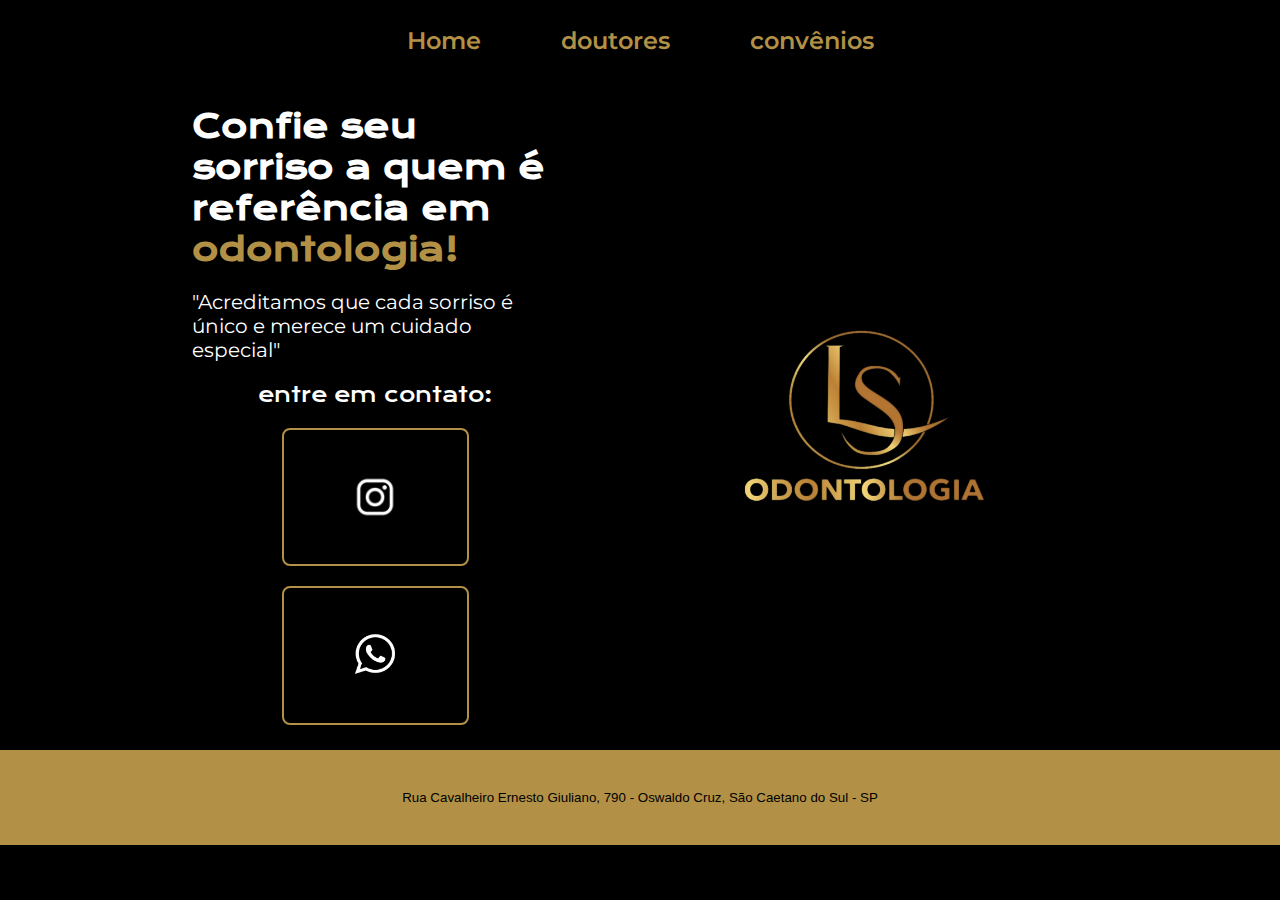
<file: index.html>
<!DOCTYPE html>
<html lang="pt-br">
<head>
    <meta charset="UTF-8">
    <meta http-equiv="X-UA-Compatible" content="IE=edge">
    <meta name="viewport" content="width=device-width, initial-scale=1.0">
    <title>LS odonto</title>
    <link rel="stylesheet" href="./estilos/style.css">
</head>
<body>
    <header class="cabecalho"> 
        <nav class="cabecalho__menu">
           <a class="cabecalho__menu__link" href="index.html">Home</a>
           <a class="cabecalho__menu__link" href="aboout.html">doutores</a> 
           <a class="cabecalho__menu__link" href="aboout2.html">convênios</a> 
        </nav>
    </header>
    <main class="apresentacao">
        <section class="apresentacao__conteudo">
            <h1 class="apresentacao__titulo">Confie seu sorriso a quem é referência em <strong>odontologia!</strong></h1> 
            <p class="apresentacao__paragrafo">"Acreditamos que cada sorriso é único e merece um cuidado especial"</p>
            <div class="apresentacao__links">
                <h2 class="apresentacao__sub">entre em contato:</h2>
                <a class="apresentacao__botao" href="https://instagram.com/Lsodonto790" target="_blank">
                  <img src="img/img.insta.webp" alt="">
                </a>
                <a class="apresentacao__botao" href="https://wa.me/5511989147775" target="_blank">
                <img src="img/img.wpp.jpg">
                </a>
            </div>
        </section>
         <img class="apresentacao__imagem" src="./img/img.logo.jpeg" alt="logo da clinica">
    </main>
    <footer class="apresentacao__footer"> 
      <a href="https://www.google.com/search?q=Rua+Cavalheiro+Ernesto+Giuliano%2C+790+-+Oswaldo+Cruz%2C+S%C3%A3o+Caetano+do+Sul+" target="_blank">
        <button class="link__footer">Rua Cavalheiro Ernesto Giuliano, 790 - Oswaldo Cruz, São Caetano do Sul - SP</button>
      </a>
    </footer>
</body>
</html>
</file>
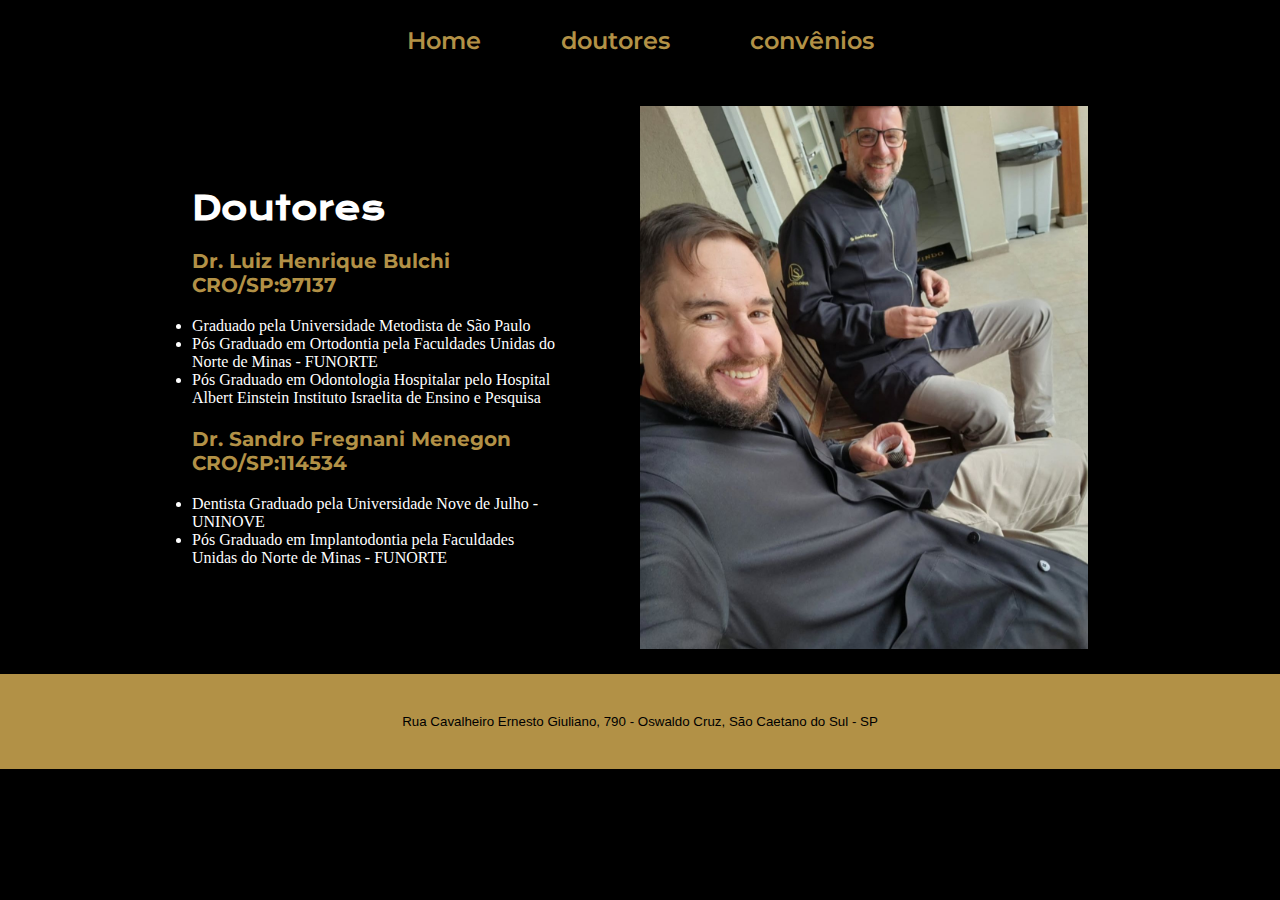
<file: aboout.html>
<!DOCTYPE html>
<html lang="pt-br">
<head>
    <meta charset="UTF-8">
    <meta http-equiv="X-UA-Compatible" content="IE=edge">
    <meta name="viewport" content="width=device-width, initial-scale=1.0">
    <title>doutores</title>
    <link rel="stylesheet" href="./estilos/style.css">
</head>
<body>
         <header class="cabecalho"> 
        <nav class="cabecalho__menu">
           <a class="cabecalho__menu__link" href="index.html">Home</a>
           <a class="cabecalho__menu__link" href="aboout.html">doutores</a> 
           <a class="cabecalho__menu__link" href="aboout2.html">convênios</a> 
        </nav>
    </header>

    <main class="apresentacao">
        <section class="apresentacao__conteudo">
            <h1 class="apresentacao__titulo">Doutores</h1>
            <p class="apresentacao__paragrafo"> <strong>Dr. Luiz Henrique Bulchi CRO/SP:97137</strong></p>
             <ul>
            <li>Graduado pela Universidade Metodista de São Paulo</li>
            <li>Pós Graduado em Ortodontia pela Faculdades Unidas do Norte de Minas - FUNORTE</li>
            <li>Pós Graduado em Odontologia Hospitalar pelo Hospital Albert Einstein Instituto Israelita de Ensino e Pesquisa</li>
               </ul>
            <p class="apresentacao__paragrafo"> <strong>Dr. Sandro Fregnani Menegon CRO/SP:114534</strong></p>
              <ul>
            <li>Dentista Graduado pela Universidade Nove de Julho - UNINOVE</li>
            <li>Pós Graduado em Implantodontia pela Faculdades Unidas do Norte de Minas - FUNORTE</li>
             </ul>
        </section>
        <img class="apresentacao__imagem" src="./img/img.dout.jpeg" alt="foto dos doutores">
    </main>

         <footer class="apresentacao__footer"> 
   <a  href="https://www.google.com/search?q=Rua+Cavalheiro+Ernesto+Giuliano%2C+790+-+Oswaldo+Cruz%2C+S%C3%A3o+Caetano+do+Sul+" target="_blank">
        <button class="link__footer" >Rua Cavalheiro Ernesto Giuliano, 790 - Oswaldo Cruz, São Caetano do Sul - SP</button>
      </a>
    </footer>
</body>
</html>
</file>
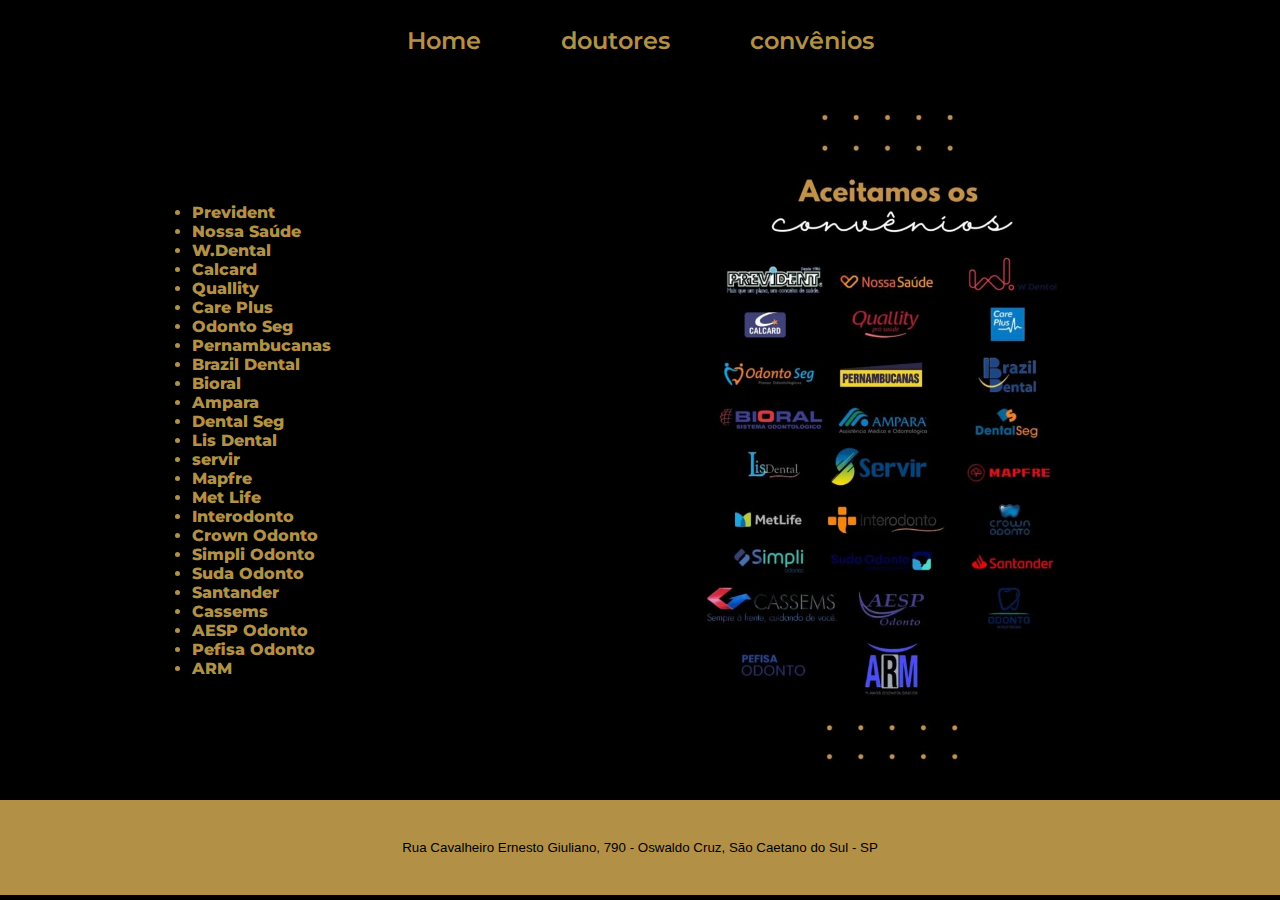
<file: aboout2.html>
<!DOCTYPE html>
<html lang="pt-br">
<head>
    <meta charset="UTF-8">
    <meta http-equiv="X-UA-Compatible" content="IE=edge">
    <meta name="viewport" content="width=device-width, initial-scale=1.0">
    <title>doutores</title>
    <link rel="stylesheet" href="./estilos/style.css">
</head>
<body>
         <header class="cabecalho"> 
        <nav class="cabecalho__menu">
           <a class="cabecalho__menu__link" href="index.html">Home</a>
           <a class="cabecalho__menu__link" href="aboout.html">doutores</a> 
           <a class="cabecalho__menu__link" href="aboout2.html">convênios</a> 
        </nav>
    </header>

    <main class="apresentacao">
        <section class="apresentacao__conteudo">
          <ul class="apresentacao__conteudo__convenios">
            <li>Prevident</li>
            <li>Nossa Saúde</li>
            <li>W.Dental</li>
            <li>Calcard</li>
            <li>Quallity</li>
            <li>Care Plus</li>
            <li>Odonto Seg</li>
            <li>Pernambucanas</li>
            <li>Brazil Dental</li>
            <li>Bioral</li>
            <li>Ampara</li>
            <li>Dental Seg</li>
            <li>Lis Dental</li>
            <li>servir</li>
            <li>Mapfre</li>
            <li>Met Life</li>
            <li>Interodonto</li>
            <li>Crown Odonto</li>
            <li>Simpli Odonto</li>
            <li>Suda Odonto</li>
            <li>Santander</li>
            <li>Cassems</li>
            <li>AESP Odonto</li>
            <li>Pefisa Odonto</li>
            <li>ARM</li>
            <ul>
        </section>
        <div> 
        <img class="apresentacao__convenios" src="./img/img.conv.jpeg" alt="convênios">
        </div>
    </main>

         <footer class="apresentacao__footer"> 
   <a href="https://www.google.com/search?q=Rua+Cavalheiro+Ernesto+Giuliano%2C+790+-+Oswaldo+Cruz%2C+S%C3%A3o+Caetano+do+Sul+" target="_blank">
        <button class="link__footer">Rua Cavalheiro Ernesto Giuliano, 790 - Oswaldo Cruz, São Caetano do Sul - SP</button>
      </a>
    </footer>
</body>
</html>
</file>
<file: estilos/style.css>
@import url('https://fonts.googleapis.com/css2?family=Krona+One&display=swap');
@import url('https://fonts.googleapis.com/css2?family=Montserrat:ital,wght@0,100..900;1,100..900&display=swap');

* {
    margin: 0;
    padding: 0;
}

body {
    box-sizing: border-box;
    background-color: #000000;
    color: #ffffff;
}

.cabecalho{
    padding:2% 10% ;
    background-color: #000000;
} 

.cabecalho__menu{
    display: flex;
    align-items: center;
    justify-content: center;
    gap: 80px;
    flex-wrap: wrap;
    }

.cabecalho__menu__link{
    font-family: 'Montserrat' , sans-serif;
    font-size:1.5rem;
    font-weight: 600;
    text-decoration: none;
    color: #B29146;
    transition: color 0.3s;
    border-bottom: 0.3;
}

.cabecalho_menu_link:hover {
    color: #ffffff;
    border-bottom: 2px solid #B29146;
}

strong{
    color: #B29146;
}

.apresentacao {
    padding: 2% 15%;
    display: flex;
    align-items: center;
    justify-content: space-between;
    gap: 82px;
}
img{
   width: 50%; 
}

.apresentacao__conteudo{
    width: 50%;
    display: flex;
    flex-direction: column;
    gap: 20px;
}

.apresentacao__titulo{
    font-size: 2rem;
    font-family: "Krona One", sans-serif;
}

.apresentacao__paragrafo{
    font-size: 1.25rem;
    font-family: "Montserrat", sans-serif;
}

.apresentacao__links{
    display: flex;
    flex-direction: column;
    align-items: center;
    justify-content: space-between;
    gap: 20px;
}

.apresentacao__sub {
    font-family: "Krona One", sans-serif;
    font-weight: 400;
    font-size: 1.25rem;
}


.apresentacao__botao {
    display: flex;
    justify-content: center;
    gap: 16px;
    border: 2px solid #B29146;
    width: 50%;
    text-align: center;
    border-radius: 8px;
    font-size: 1.5rem;
    padding: 21.5px 0;
    text-decoration: none;
    color: #f6f6f6;
    font-family: "Montserrat", sans-serif;
}

.apresentacao__botao:hover {
    background-color: #272727;
}

.apresentacao__imagem{
   width: 50%; 
}

.apresentacao__footer {
    text-align: center;
    color: #000000;
    background-color:#B29146;
    padding: 20px;
    font-family: 'Montserrat' , sans-serif;
    font-size: 1.5rem;
    font-weight: 400;
}

.link__footer {
    background-color: #B29146;
    text-decoration: none;
    padding: 20px;
    color: #000000;
    border: #000000;
    cursor: pointer;
}

@media (max-width:800px) {
    .apresentacao{ 
      flex-direction: column-reverse;
      padding: 5%;  
      justify-content: center;
    }
    .apresentacao__conteudo{
       width: auto; 
    }
    .cabecalho{
       padding: 5% 0; 
       justify-content: center;
    }
    .cabecalho__menu{
        flex-direction: column;
        gap: 30px;
        margin: 0;
        text-align: center;
    }
    .apresentacao__convenios{
        justify-content: center;
        text-align: center;
    }
    .cabecalho__menu__link{
    font-family: 'Montserrat' , sans-serif;
    font-size:1.0rem;
    font-weight: 600;
    text-decoration: none;
    color: #B29146;
    }
    .apresentacao__convenios{
        display: flex;
        text-align: center;
        width: 280px;
    }
}

.apresentacao__convenios {
    align-items: center;
    width: 400px;
}

.apresentacao__conteudo__convenios {
     font-family: 'Montserrat' , sans-serif;
     font-size:1.5 rem;
     color: #B29146;
     font-weight: 800;
}
</file>
